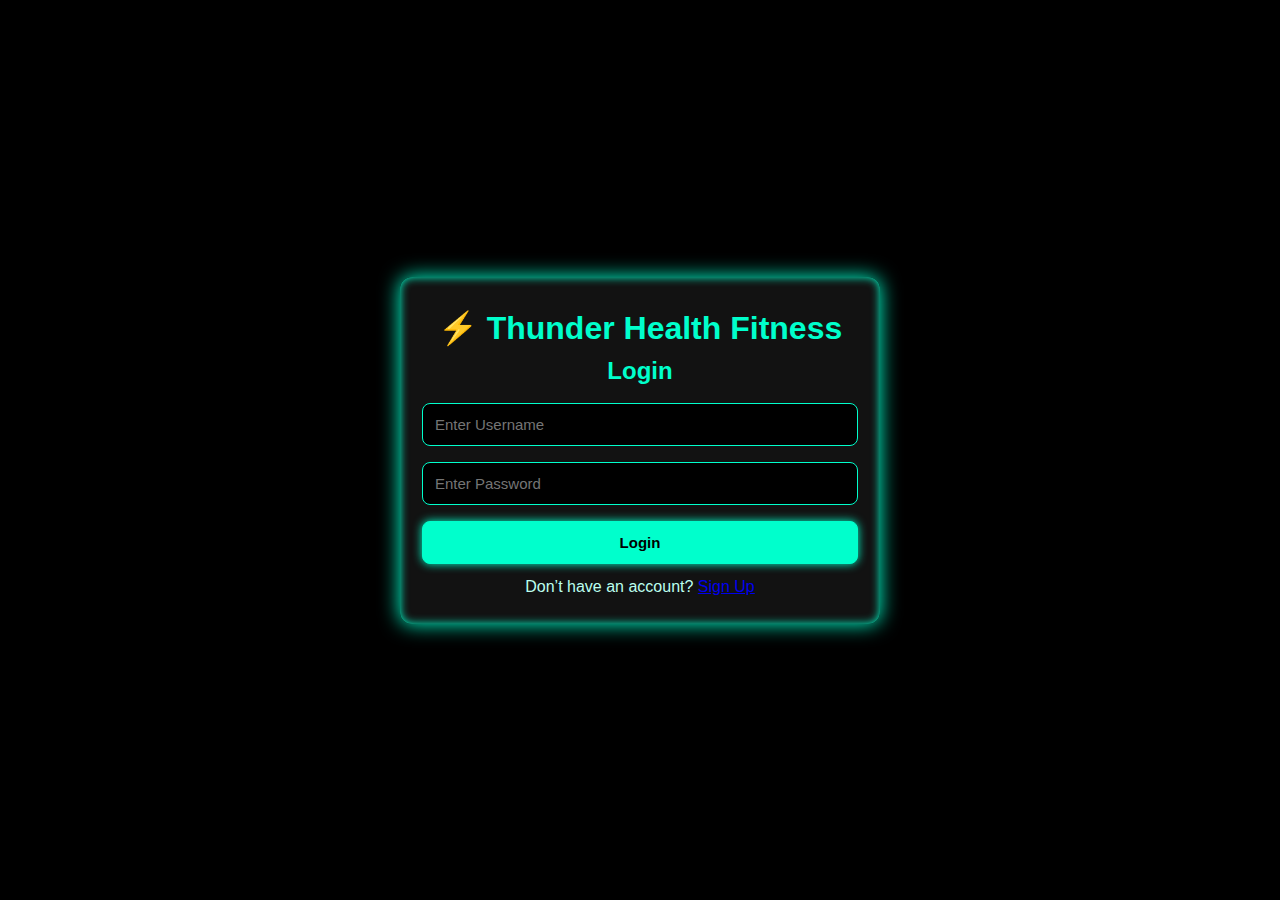
<file: index.html>
<!DOCTYPE html>
<html lang="en">
<head>
  <meta charset="UTF-8">
  <meta name="viewport" content="width=device-width, initial-scale=1.0">
  <title>Login - Thunder Health Fitness</title>
  <link rel="stylesheet" href="styles.css">
</head>
<body>
  <div class="container">
    <h1>⚡ Thunder Health Fitness</h1>
    <h2>Login</h2>

    <input type="text" id="login-username" placeholder="Enter Username">
    <input type="password" id="login-password" placeholder="Enter Password">
    <button onclick="login()">Login</button>

    <p>Don’t have an account? <a href="signup.html">Sign Up</a></p>
  </div>
  <script src="app.js"></script>
</body>
</html>
</file>
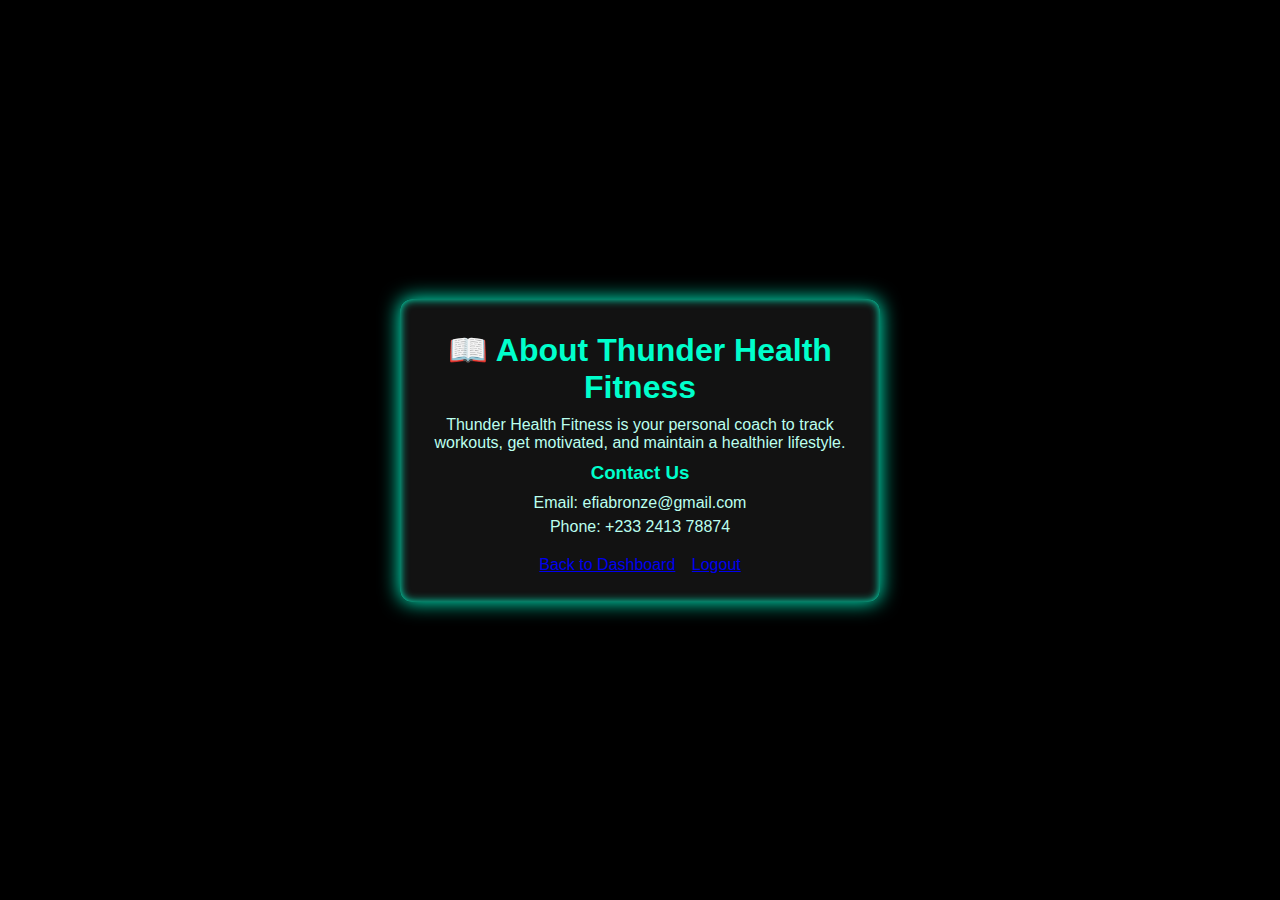
<file: about.html>
<!DOCTYPE html>
<html lang="en">
<head>
  <meta charset="UTF-8">
  <meta name="viewport" content="width=device-width, initial-scale=1.0">
  <title>About - Thunder Health Fitness</title>
  <link rel="stylesheet" href="styles.css">
</head>
<body>
  <div class="container">
    <h1>📖 About Thunder Health Fitness</h1>
    <p>Thunder Health Fitness is your personal coach to track workouts, get motivated, and maintain a healthier lifestyle.</p>
    
    <h3>Contact Us</h3>
    <p>Email: efiabronze@gmail.com</p>
    <p>Phone: +233 2413 78874</p>

    <div class="nav">
      <a href="dashboard.html">Back to Dashboard</a>
      <a href="index.html">Logout</a>
    </div>
  </div>
</body>
</html>
</file>
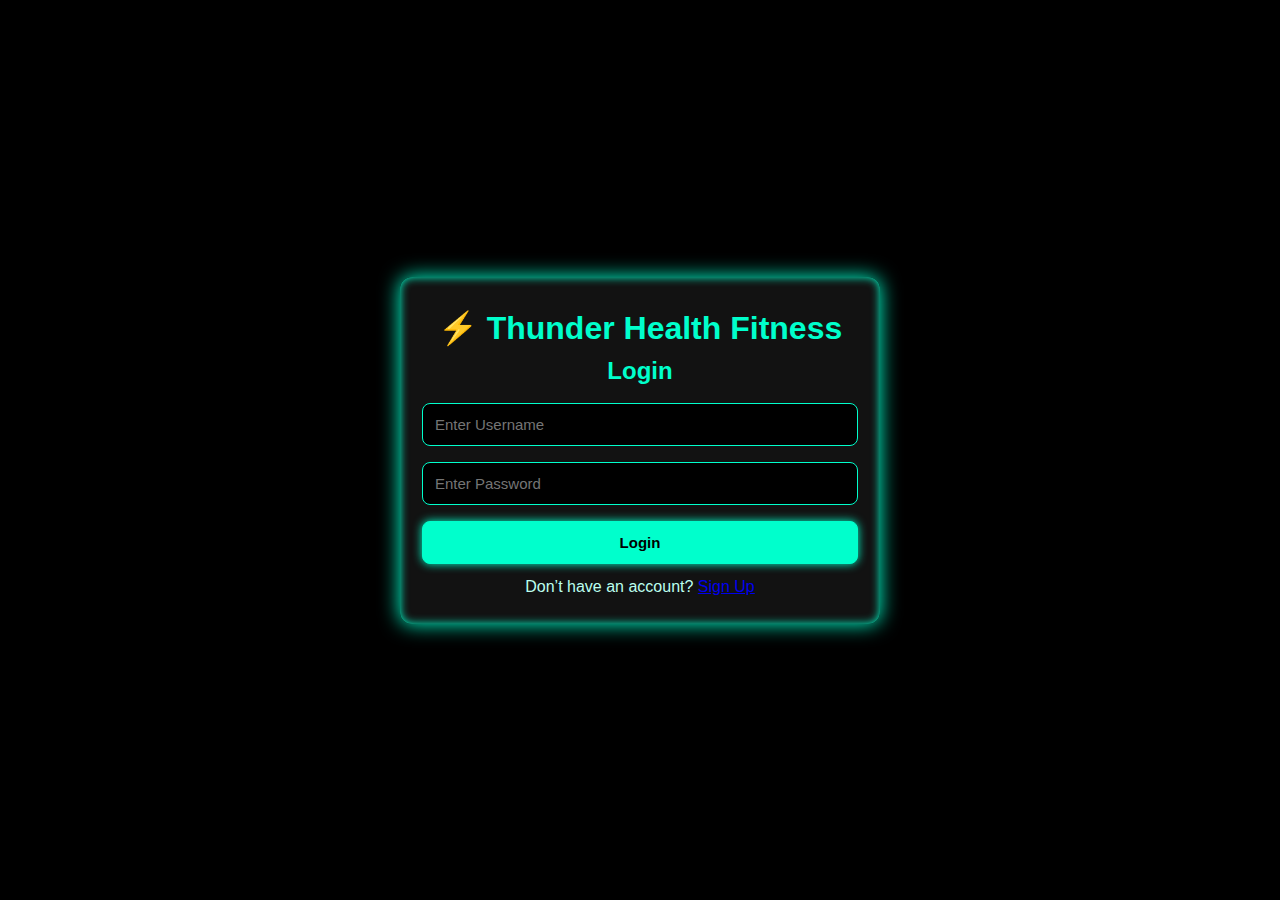
<file: dashboard.html>
<!DOCTYPE html>
<html lang="en">
<head>
  <meta charset="UTF-8"/>
  <meta name="viewport" content="width=device-width, initial-scale=1.0"/>
  <title>Dashboard - Thunder Health Fitness</title>
  <link rel="stylesheet" href="styles.css"/>
</head>
<body>
  <div class="container">
    <h1>🏋️ Thunder Health Fitness Dashboard</h1>
    <h2 id="welcome"></h2>
    <p id="user-info"></p>

    <!-- Motivation -->
    <h3>💡 Daily Motivation</h3>
    <p id="motivation" class="motivation"></p>

    <!-- Fitness Log -->
    <h3>📝 Fitness Log</h3>
    <input type="text" id="exercise" placeholder="Exercise (e.g. Pushups)"/>
    <input type="number" id="duration" placeholder="Duration (mins)"/>
    <button onclick="addLog()">Add Log</button>

    <div class="log">
      <h4>Your Logs:</h4>
      <div id="logs"></div>
    </div>

    <!-- BMI Calculator -->
    <h3>⚖️ BMI Calculator</h3>
    <input type="number" id="weight" placeholder="Weight (kg)"/>
    <input type="number" id="height" placeholder="Height (cm)"/>
    <button onclick="calculateBMI()">Calculate BMI</button>
    <p id="bmi-result"></p>

    <!-- Water Tracker -->
    <h3>💧 Water Tracker</h3>
    <button onclick="addWater()">+1 Glass</button>
    <p id="water-tracker">Glasses Today: 0</p>

    <!-- Workout of the Day -->
    <h3>🔥 Workout of the Day</h3>
    <p id="workout"></p>
    <button onclick="generateWorkout()">New Workout</button>

    <!-- Health Tips -->
    <h3>📋 5 Tips to Stay Healthy</h3>
    <div class="tips-box">
      <ul>
        <li>Drink at least 2L of water daily.</li>
        <li>Sleep 7-9 hours each night.</li>
        <li>Exercise at least 30 minutes, 5x a week.</li>
        <li>Eat fruits & veggies with every meal.</li>
        <li>Take rest days to recover properly.</li>
      </ul>
    </div>

    <div class="nav">
      <a href="about.html">About</a>
      <button onclick="logout()">Logout</button>
    </div>
  </div>
  <script src="app.js"></script>
</body>
</html>
</file>
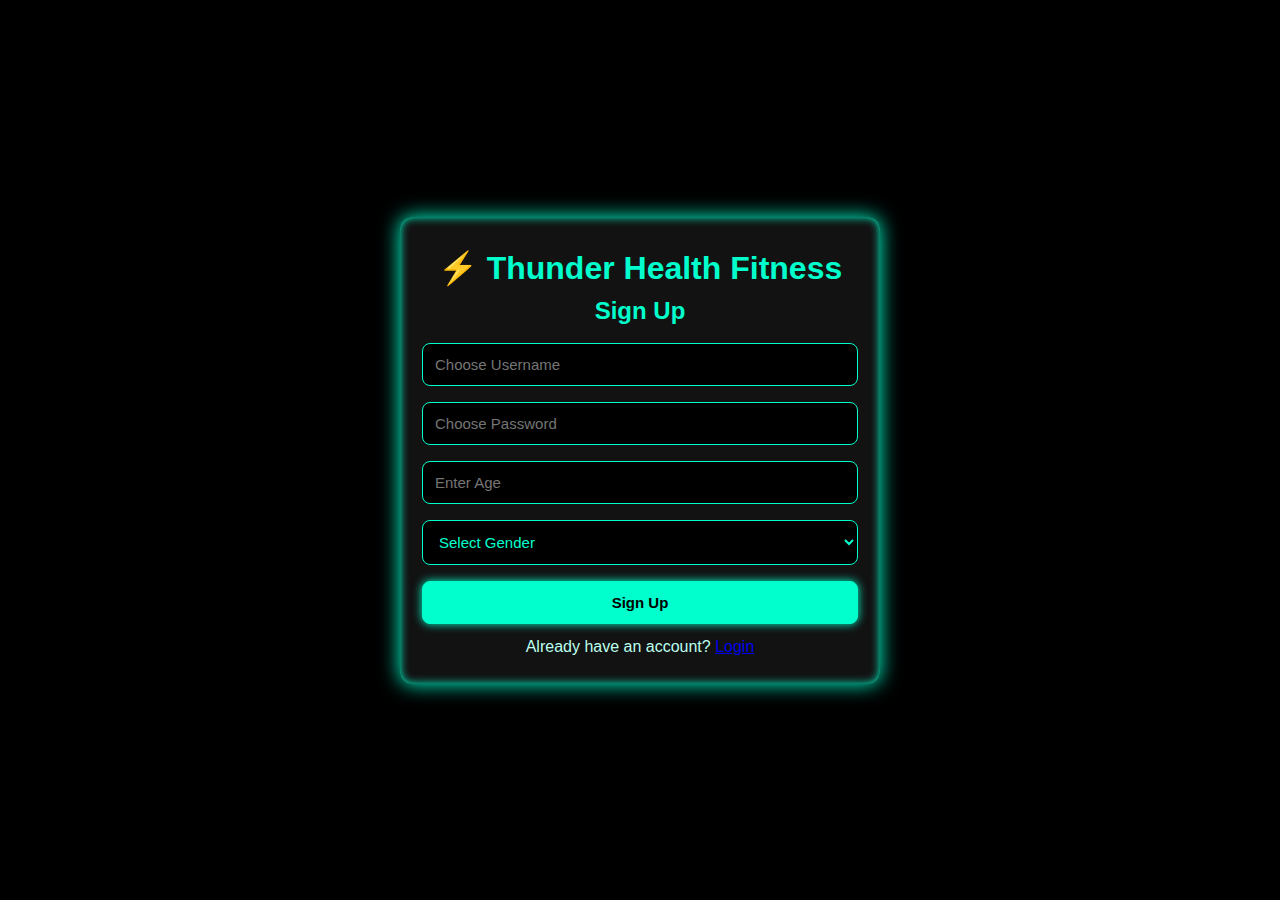
<file: signup.html>
<!DOCTYPE html>
<html lang="en">
<head>
  <meta charset="UTF-8">
  <meta name="viewport" content="width=device-width, initial-scale=1.0">
  <title>Sign Up - Thunder Health Fitness</title>
  <link rel="stylesheet" href="styles.css">
</head>
<body>
  <div class="container">
    <h1>⚡ Thunder Health Fitness</h1>
    <h2>Sign Up</h2>

    <input type="text" id="signup-username" placeholder="Choose Username">
    <input type="password" id="signup-password" placeholder="Choose Password">
    <input type="number" id="signup-age" placeholder="Enter Age">
    <select id="signup-gender">
      <option value="">Select Gender</option>
      <option value="Male">Male</option>
      <option value="Female">Female</option>
      <option value="Other">Other</option>
    </select>

    <button onclick="signup()">Sign Up</button>

    <p>Already have an account? <a href="index.html">Login</a></p>
  </div>
  <script src="app.js"></script>
</body>
</html>
</file>
<file: styles.css>
* { box-sizing: border-box; }
body {
  font-family: Arial, sans-serif;
  background: #000;
  color: #00ffcc;
  margin: 0;
  min-height: 100vh;
  display: flex;
  justify-content: center;
  align-items: center;
  padding: 16px;
}
.container {
  background: rgba(20,20,20,0.9);
  padding: 22px;
  border-radius: 12px;
  text-align: center;
  width: 100%;
  max-width: 480px;
  box-shadow: 0 0 20px #00ffcc, inset 0 0 10px #00ffcc;
}
h1,h2,h3,h4 { color: #00ffcc; margin: 10px 0; }
p { margin: 6px 0; color: #bfe; }

/* ===== FORMS ===== */
input, select, button {
  width: 100%;
  padding: 12px;
  margin: 8px 0;
  border-radius: 8px;
  border: 1.5px solid #00ffcc;
  background: #000;
  color: #00ffcc;
  font-size: 15px;
}
button {
  background: #00ffcc;
  color: #000;
  font-weight: bold;
  cursor: pointer;
  box-shadow: 0 0 10px #00ffcc;
  transition: 0.2s;
}
button:hover { background: #00d9b3; }

/* ===== SECTIONS ===== */
.motivation { color: #ff66cc; font-style: italic; }
.log, .tips-box {
  background: rgba(0,255,204,0.1);
  border: 1px solid #00ffcc;
  border-radius: 10px;
  padding: 12px;
  margin-top: 10px;
}
.nav { margin-top: 14px; }
.nav a, .nav button { display:inline-block; margin: 6px; }

/* ===== BADGES (BMI status) ===== */
.badge {
  display: inline-block;
  padding: 4px 10px;
  border-radius: 999px;
  font-weight: bold;
  margin-left: 6px;
}
.badge-good { background:#003d2b; color:#40ffb4; border:1px solid #40ffb4; }
.badge-warn { background:#3d3a00; color:#fff06a; border:1px solid #fff06a; }
.badge-risk { background:#3d0000; color:#ff6a6a; border:1px solid #ff6a6a; }

/* ===== RESPONSIVE ===== */
@media (max-width: 600px) {
  .container { max-width: 94%; padding: 18px; }
  input, select, button { font-size: 14px; }
}
</file>
